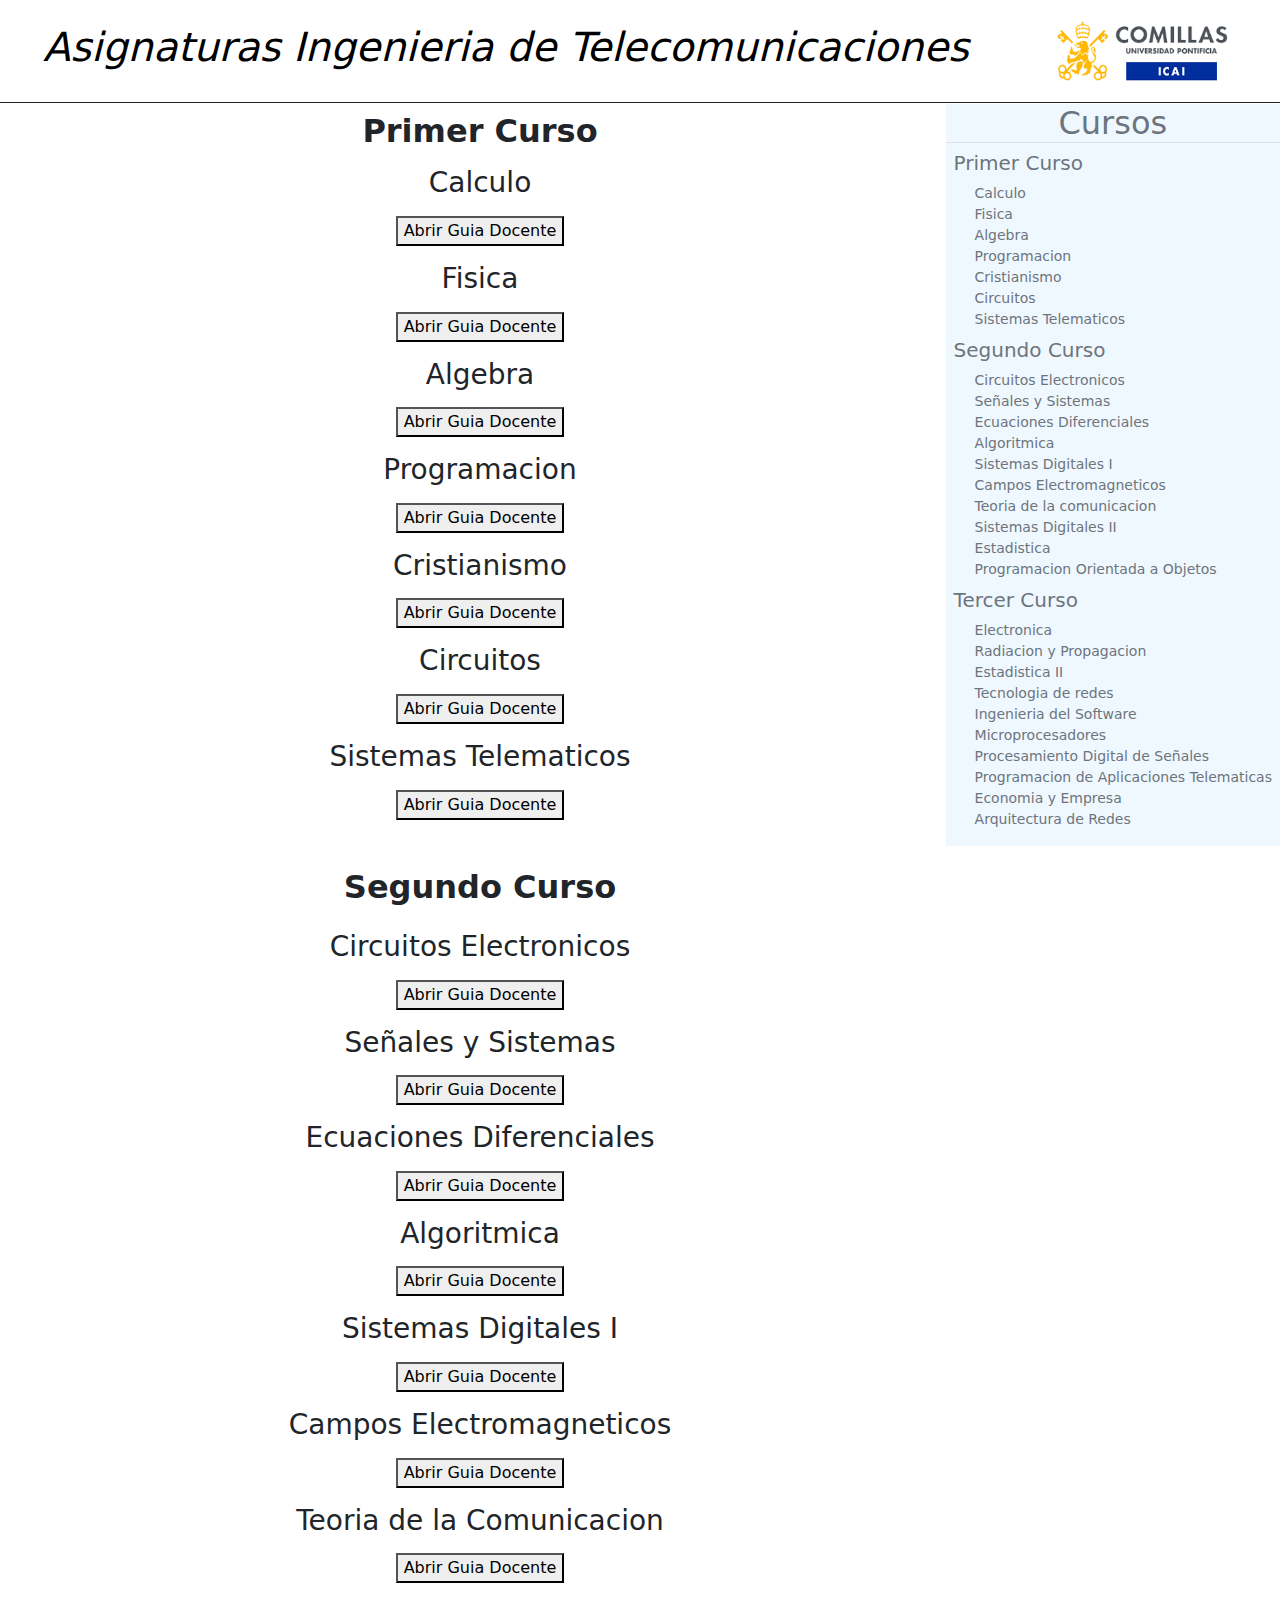
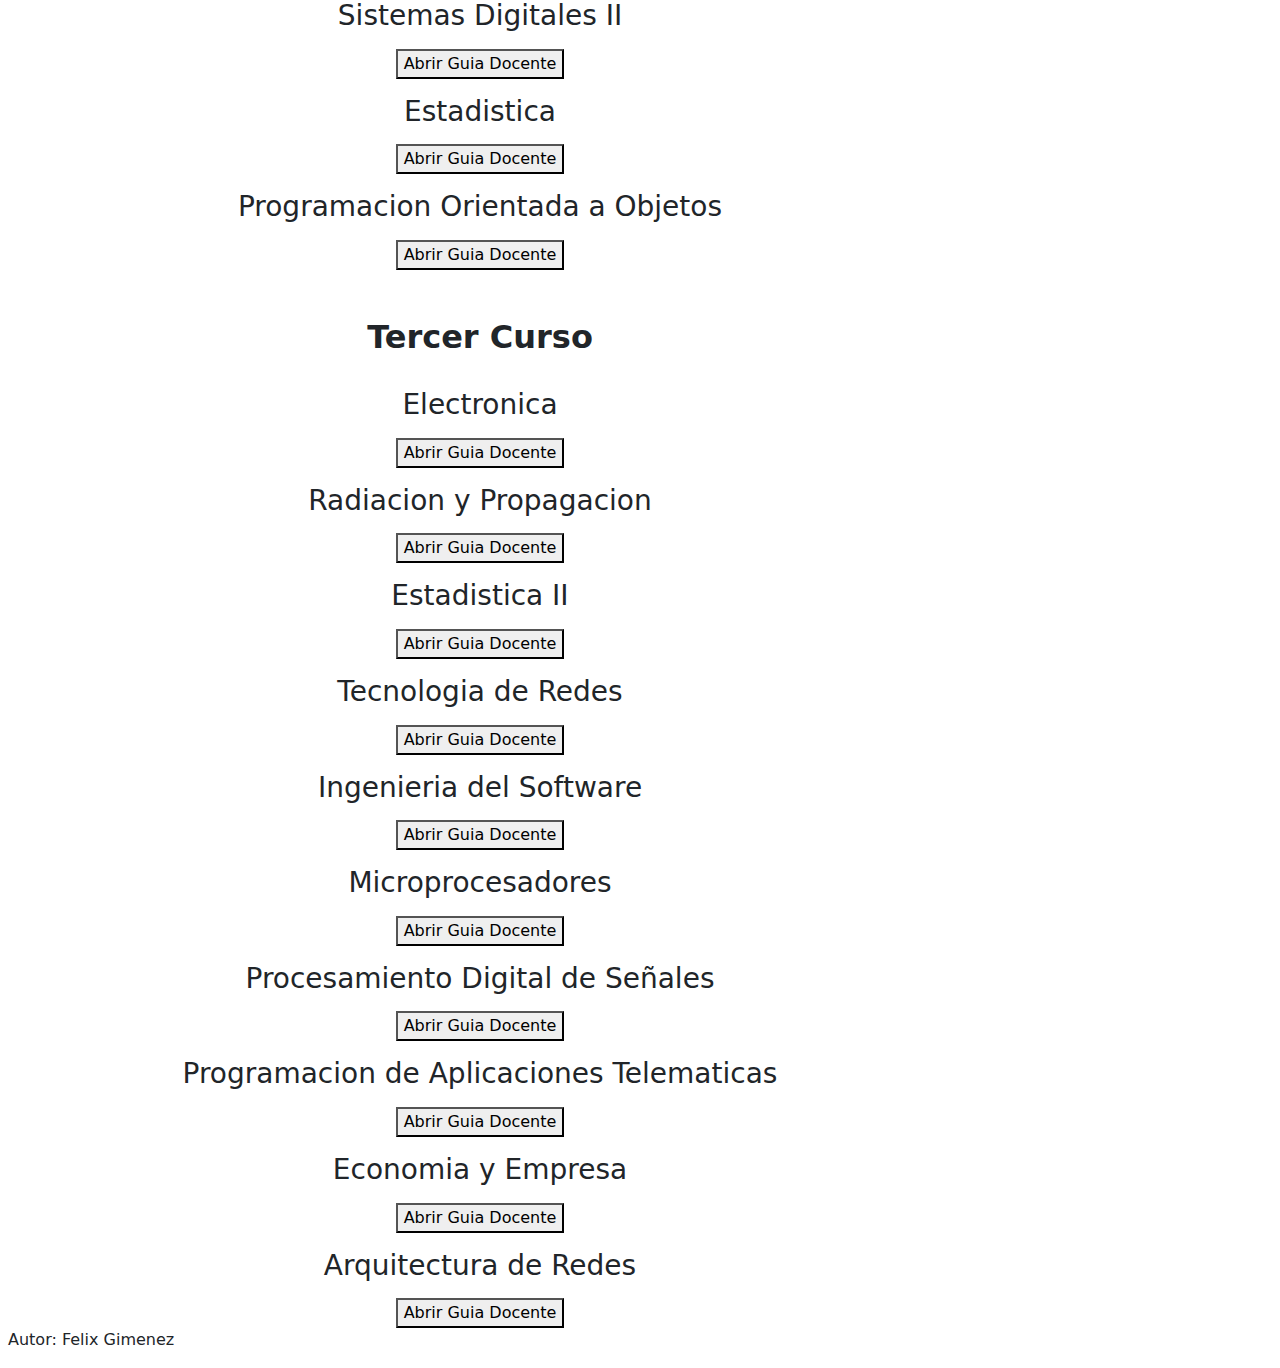
<file: index.html>
<!DOCTYPE html>
<html lang= "es">

<head>

    <title> Asginaturas Telecomunicaciones</title>
    <meta charset="UTF-16">
    
    <!-- Bootstrap core CSS -->
    <link href="./Apoyo/bootstrap.css" rel="stylesheet">

    <!-- estilos propios -->
    <link href="./Apoyo/main.css" rel="stylesheet">

    <script type="text/javascript" src="./Apoyo/Funcion.js"></script>

    


</head>
    


<body>
    
    <header class="header align-items-stretch d-flex border-bottom border-dark">
        <div class="d-flex container-fluid align-items-center">
            <table style="width:100%">
                <tr>
                    <td>
                        <h1 class="titulo">Asignaturas Ingenieria de Telecomunicaciones</h1>
                    </td>
                    <th class = "foto" colspan="2">
                        <a href="https://www.comillas.edu/icai">
                            <img src="./Imagenes/ICAI.png" alt="error en la carga" width="250" height="100">
                        </a>
                    </th>
                </tr>
            </table>
        </div>
    </header>

    

    <aside class="Lateral sticky-xl-top text-muted align-self-start">
        <nav class="small" id="toc">
            <h2 class="centrar border-bottom">Cursos</h2>
            <ul class="list-unstyled">
              <li class="my-2">
                <h5 class="Curso">Primer Curso</h5>
                <ul class="list-unstyled ps-3" id="PrimerCurso">
                  <li><a class="text-muted" href="#Calculo">Calculo</a></li>
                  <li><a class="text-muted" href="#Fisica">Fisica</a></li>
                  <li><a class="text-muted" href="#Algebra">Algebra</a></li>
                  <li><a class="text-muted" href="#Programacion">Programacion</a></li>
                  <li><a class="text-muted" href="#Cristianismo">Cristianismo</a></li>
                  <li><a class="text-muted" href="#Circuitos">Circuitos</a></li>
                  <li><a class="text-muted" href="#SistemasTelematicos">Sistemas Telematicos</a></li>
                </ul>
              </li>
              <li class="my-2">
                <h5 class="Curso">Segundo Curso</h5>
                <ul class="list-unstyled ps-3" id="SegundoCurso">
                    <li><a class="text-muted" href="#CircuitosElectronicos">Circuitos Electronicos</a></li>
                    <li><a class="text-muted" href="#SeñalesSistemas">Señales y Sistemas</a></li>
                    <li><a class="text-muted" href="#EcuacionesDiferenciales">Ecuaciones Diferenciales</a></li>
                    <li><a class="text-muted" href="#Algoritmica">Algoritmica</a></li>
                    <li><a class="text-muted" href="#SistemasDigitales1">Sistemas Digitales I</a></li>
                    <li><a class="text-muted" href="#CamposElectromagneticos">Campos Electromagneticos</a></li>
                    <li><a class="text-muted" href="#TeoriaComunicacion">Teoria de la comunicacion</a></li>
                    <li><a class="text-muted" href="#SistemasDigitales2">Sistemas Digitales II</a></li>
                    <li><a class="text-muted" href="#Estadistica">Estadistica</a></li>
                    <li><a class="text-muted" href="#POO">Programacion Orientada a Objetos</a></li>
                </ul>
              </li>
              <li class="my-2">
                <h5 class="Curso">Tercer Curso</h5>
                <ul class="list-unstyled ps-3" id="TercerCurso">
                    <li><a class="text-muted" href="#Electronica">Electronica</a></li>
                    <li><a class="text-muted" href="#RadiacionPropagacion">Radiacion y Propagacion</a></li>
                    <li><a class="text-muted" href="#Estadistica2">Estadistica II</a></li>
                    <li><a class="text-muted" href="#TecnologiaRedes">Tecnologia de redes</a></li>
                    <li><a class="text-muted" href="#IngenieriaSoftware">Ingenieria del Software</a></li>
                    <li><a class="text-muted" href="#Microprocesadores">Microprocesadores</a></li>
                    <li><a class="text-muted" href="#PDS">Procesamiento Digital de Señales</a></li>
                    <li><a class="text-muted" href="#PAT">Programacion de Aplicaciones Telematicas</a></li>
                    <li><a class="text-muted" href="#EconomiaEmpresa">Economia y Empresa</a></li>
                    <li><a class="text-muted" href="#ArquitecturaRedes">Arquitectura de Redes</a></li>
                </ul>
              </li>
            </ul>
          </nav>
        </h2>
    </aside>
   
    <div class="grupo">

        <h2 class="sticky-xl-to fw-bold ">Primer Curso</h2>
        
        <h3 class="my-3" id="Calculo">
            <div class="align-self-start">
                Calculo
            </div>
        </h3>

        <div>
            <button type ="button" onclick="leerpdf('guiaCalculo','https://repositorio.comillas.edu/xmlui/bitstream/handle/11531/49583/Gu%C3%ADa%20Docente.pdf')" id="guiaCalculo">Abrir Guia Docente</button>
        </div>
    
        <h3 class="my-3 m" id="Fisica">
            <div class="align-self-start">
                Fisica
            </div>
        </h3>

        <div>
            <button type ="button" onclick="leerpdf('guiaFisica','https://repositorio.comillas.edu/xmlui/bitstream/handle/11531/51077/Gu%C3%ADa%20Docente.pdf')" id="guiaFisica">Abrir Guia Docente</button>
        </div>
            
        <h3 class="my-3" id="Algebra">
            <div class="align-self-start ">
                Algebra
            </div>
        </h3>

        <div>
            <button type ="button" onclick="leerpdf('guiaAlgebra','https://repositorio.comillas.edu/xmlui/bitstream/handle/11531/49492/Gu%C3%ADa%20Docente.pdf')" id="guiaAlgebra">Abrir Guia Docente</button>
        </div>
    
        <h3 class="my-3" id="Programacion">
            <div class="align-self-start">
                Programacion
            </div>
        </h3>

        <div>
            <button type ="button" onclick="leerpdf('guiaProgramacion','https://repositorio.comillas.edu/xmlui/bitstream/handle/11531/53186/Gu%C3%ADa%20Docente.pdf')" id="guiaProgramacion">Abrir Guia Docente</button>
        </div>
 
        <h3 class="my-3" id="Cristianismo">
            <div class="align-self-start">
              <h3>Cristianismo</h3>
            </div>
        </h3>

        <div>
            <button type ="button" onclick="leerpdf('guiaCristianismo','https://repositorio.comillas.edu/xmlui/bitstream/handle/11531/50213/Gu%C3%ADa%20Docente.pdf')" id="guiaCristianismo">Abrir Guia Docente</button>
        </div>

    
        <h3 class="my-3" id="Circuitos">
            <div class="align-self-start">
              <h3>Circuitos</h3>
            </div>
        </h3>

        <div>
            <button type ="button" onclick="leerpdf('guiaCircuitos','https://repositorio.comillas.edu/xmlui/bitstream/handle/11531/50032/Gu%C3%ADa%20Docente.pdf')" id="guiaCircuitos">Abrir Guia Docente</button>
        </div>
    
        <h3 class="my-3" id="SistemasTelematicos">
            <div class="align-self-start">
                Sistemas Telematicos
            </div>
        </h3>

        <div>
            <button type ="button" onclick="leerpdf('guiaSistemasTelematicos','https://repositorio.comillas.edu/xmlui/bitstream/handle/11531/48514/Gu%C3%ADa%20Docente.pdf')" id="guiaSistemasTelematicos">Abrir Guia Docente</button>
        </div>
    
        <h2 class="fw-bold pt-3 pt-xl-5 pb-2 ">Segundo Curso</h2>
        
        <h3 class="my-3" id="CircuitosElectronicos">
            <div class="align-self-start">
                Circuitos Electronicos
            </div>
        </h3>

        <div>
            <button type ="button" onclick="leerpdf('guiaCircuitosElectronicos','https://repositorio.comillas.edu/xmlui/bitstream/handle/11531/49166/Gu%C3%ADa%20Docente.pdf')" id="guiaCircuitosElectronicos">Abrir Guia Docente</button>
        </div>
    
        <h3 class="my-3" id="SeñalesSistemas">
            <div class="align-self-start">
                Señales y Sistemas
            </div>
        </h3>

        <div>
            <button type ="button" onclick="leerpdf('guiaSeñales','https://repositorio.comillas.edu/xmlui/bitstream/handle/11531/49177/Gu%C3%ADa%20Docente.pdf')" id="guiaSeñales">Abrir Guia Docente</button>
        </div>
            
        <h3 class="my-3" id="EcuacionesDiferenciales">
            <div class="align-self-start">
                Ecuaciones Diferenciales
            </div>
        </h3>

        <div>
            <button type ="button" onclick="leerpdf('guiaEcuaciones','https://repositorio.comillas.edu/xmlui/bitstream/handle/11531/49617/Gu%C3%ADa%20Docente.pdf')" id="guiaEcuaciones">Abrir Guia Docente</button>
        </div>
    
        <h3 class="my-3" id="Algoritmica">
            <div class="align-self-start">
                Algoritmica
            </div>
        </h3>

        <div>
            <button type ="button" onclick="leerpdf('guiaAlgoritmica','https://repositorio.comillas.edu/xmlui/bitstream/handle/11531/48256/Gu%C3%ADa%20Docente.pdf')" id="guiaAlgoritmica">Abrir Guia Docente</button>
        </div>
    
        <h3 class="my-3" id="SistemasDigitales1">
            <div class="align-self-start">
                Sistemas Digitales I
            </div>
        </h3>

        <div>
            <button type ="button" onclick="leerpdf('guiaSistemasDigitales1','https://repositorio.comillas.edu/xmlui/bitstream/handle/11531/49178/Gu%C3%ADa%20Docente.pdf')" id="guiaSistemasDigitales1">Abrir Guia Docente</button>
        </div>
    
        <h3 class="my-3" id="CamposElectromagneticos">
            <div class="align-self-start">
                Campos Electromagneticos
            </div>
        </h3>

        <div>
            <button type ="button" onclick="leerpdf('guiaCampos','https://repositorio.comillas.edu/xmlui/bitstream/handle/11531/50005/Gu%C3%ADa%20Docente.pdf')" id="guiaCampos">Abrir Guia Docente</button>
        </div>
    
        <h3 class="my-3" id="TeoriaComunicacion">
            <div class="align-self-start">
                Teoria de la Comunicacion
            </div>
        </h3>

        <div>
            <button type ="button" onclick="leerpdf('guiaTeoriaComunicacion','https://repositorio.comillas.edu/xmlui/bitstream/handle/11531/53820/Gu%C3%ADa%20Docente.pdf')" id="guiaTeoriaComunicacion">Abrir Guia Docente</button>
        </div>
    
        <h3 class="my-3" id="SistemasDigitales2">
            <div class="align-self-start">
                Sistemas Digitales II
            </div>
        </h3>

        <div>
            <button type ="button" onclick="leerpdf('guiaSistemasDigitales2','https://repositorio.comillas.edu/xmlui/bitstream/handle/11531/49180/Gu%C3%ADa%20Docente.pdf')" id="guiaSistemasDigitales2">Abrir Guia Docente</button>
        </div>
    
        <h3 class="my-3" id="Estadistica">
            <div class="align-self-start">
                Estadistica
            </div>
        </h3>

        <div>
            <button type ="button" onclick="leerpdf('guiaEstadistica1','https://repositorio.comillas.edu/xmlui/bitstream/handle/11531/53193/Gu%C3%ADa%20Docente.pdf')" id="guiaEstadistica1">Abrir Guia Docente</button>
        </div>
    
        <h3 class="my-3" id="POO">
            <div class="align-self-start">
                Programacion Orientada a Objetos
            </div>
        </h3>

        <div>
            <button type ="button" onclick="leerpdf('guiaPOO','https://repositorio.comillas.edu/xmlui/bitstream/handle/11531/53830/Gu%C3%ADa%20Docente.pdf')" id="guiaPOO">Abrir Guia Docente</button>
        </div>
    
    
        <h2 class="fw-bold pt-3 pt-xl-5 pb-2 pb-xl-3">Tercer Curso</h2>
        
        <h3 class="my-3" id="Electronica">
            <div class="align-self-start">
                Electronica
            </div>
        </h3>

        <div>
            <button type ="button" onclick="leerpdf('guiaElectronica','https://repositorio.comillas.edu/xmlui/bitstream/handle/11531/49167/Gu%C3%ADa%20Docente.pdf')" id="guiaElectronica">Abrir Guia Docente</button>
        </div>
    
        <h3 class="my-3" id="RadiacionPropagacion">
            <div class="align-self-start">
                Radiacion y Propagacion
            </div>
        </h3>

        <div>
            <button type ="button" onclick="leerpdf('guiaRadiacion','https://repositorio.comillas.edu/xmlui/bitstream/handle/11531/49176/Gu%C3%ADa%20Docente.pdf')" id="guiaRadiacion">Abrir Guia Docente</button>
        </div>
            
        <h3 class="my-3" id="Estadistica2">
            <div class="align-self-start">
                Estadistica II
            </div>
        </h3>

        <div>
            <button type ="button" onclick="leerpdf('guiaEstadistica2','https://repositorio.comillas.edu/xmlui/bitstream/handle/11531/48577/Gu%C3%ADa%20Docente.pdf')" id="guiaEstadistica2">Abrir Guia Docente</button>
        </div>
    
        <h3 class="my-3" id="TecnologiaRedes">
            <div class="align-self-start">
                Tecnologia de Redes
            </div>
        </h3>

        <div>
            <button type ="button" onclick="leerpdf('guiaRedes','https://repositorio.comillas.edu/xmlui/bitstream/handle/11531/49467/Gu%C3%ADa%20Docente.pdf')" id="guiaRedes">Abrir Guia Docente</button>
        </div>
    
        <h3 class="my-3" id="IngenieriaSoftware">
            <div class="align-self-start">
                Ingenieria del Software
            </div>
        </h3>

        <div>
            <button type ="button" onclick="leerpdf('guiaSoftware','https://repositorio.comillas.edu/xmlui/bitstream/handle/11531/49469/Gu%C3%ADa%20Docente.pdf')" id="guiaSoftware">Abrir Guia Docente</button>
        </div>
    
        <h3 class="my-3" id="Microprocesadores">
            <div class="align-self-start">
                Microprocesadores
            </div>
        </h3>

        <div>
            <button type ="button" onclick="leerpdf('guiaMicroprocesadores','https://repositorio.comillas.edu/xmlui/bitstream/handle/11531/49170/Gu%C3%ADa%20Docente.pdf')" id="guiaMicroprocesadores">Abrir Guia Docente</button>
        </div>
    
        <h3 class="my-3" id="PDS">
            <div class="align-self-start">
                Procesamiento Digital de Señales
            </div>
        </h3>

        <div>
            <button type ="button" onclick="leerpdf('guiaPDS','https://repositorio.comillas.edu/xmlui/bitstream/handle/11531/53818/Gu%C3%ADa%20Docente.pdf')" id="guiaPDS">Abrir Guia Docente</button>
        </div>
    
        <h3 class="my-3" id="PAT">
            <div class="align-self-start">
                Programacion de Aplicaciones Telematicas
            </div>
        </h3>

        <div>
            <button type ="button" onclick="leerpdf('guiaPAT','https://repositorio.comillas.edu/xmlui/bitstream/handle/11531/53842/Gu%c3%ada%20Docente.pdf')" id="guiaPAT">Abrir Guia Docente</button>
        </div>
        
        
        <h3 class="my-3" id="EconomiaEmpresa">
            <div class="align-self-start">
                Economia y Empresa
            </div>
        </h3>

        <div>
            <button type ="button" onclick="leerpdf('guiaEconomia','https://repositorio.comillas.edu/xmlui/bitstream/handle/11531/49664/Gu%c3%ada%20Docente.pdf')" id="guiaEconomia">Abrir Guia Docente</button>
        </div>
    
        <h3 class="my-3" id="ArquitecturaRedes">
            <div class="align-self-start">
                Arquitectura de Redes
            </div>
        </h3>

        <div>
            <button type ="button" onclick="leerpdf('guiaArquitectura','https://repositorio.comillas.edu/xmlui/bitstream/handle/11531/53632/Gu%C3%ADa%20Docente.pdf')" id="guiaArquitectura">Abrir Guia Docente</button>
        </div>
    
    </div>


</body>

<footer class = "footer">
    <p>Autor: Felix Gimenez</p>
    
  </footer>

</html>
</file>
<file: Apoyo/main.css>
.header {
    position: fixed;
    right: 0;
    left: 0;
    top : 0;
    z-index: 1000;
    background-color: white;
    color: black;
  }


.body {
    scroll-behavior: smooth;
  }

.titulo{
    font-style: italic;
    text-align: center;
  }

.foto{
    text-align: end;
  }

  :target:before{
    content:"";
    display:block;
    height:7rem;
    margin:-7rem 0 0;
  }

.grupo{
    padding-top: 7rem;
    margin-right: 20rem;;
    z-index: -1;
    text-align: center;
}

.centrar{
    text-align: center;
}

.Curso{
    margin-left: 0.5rem;
}

.Lateral {
    margin-top: 6.5rem;
    grid-area: 1 / 3;
    scroll-margin-top: 7rem;
    position: fixed;
    top: 0;
    right: 0;
    bottom: 0;
    background-color: aliceblue;
    overflow : scroll;

  }

.Lateral a {
    padding: .1875rem .5rem;
    margin-top: .125rem;
    margin-left: .3125rem;
    color: rgba(0, 0, 0, .65);
    text-decoration: none;
  }

.footer{
  margin-left: .5rem;
}
  
.Guia-Docente{
  margin-top: .5rem;
}

.invisible{
  display: none;
}
</file>
